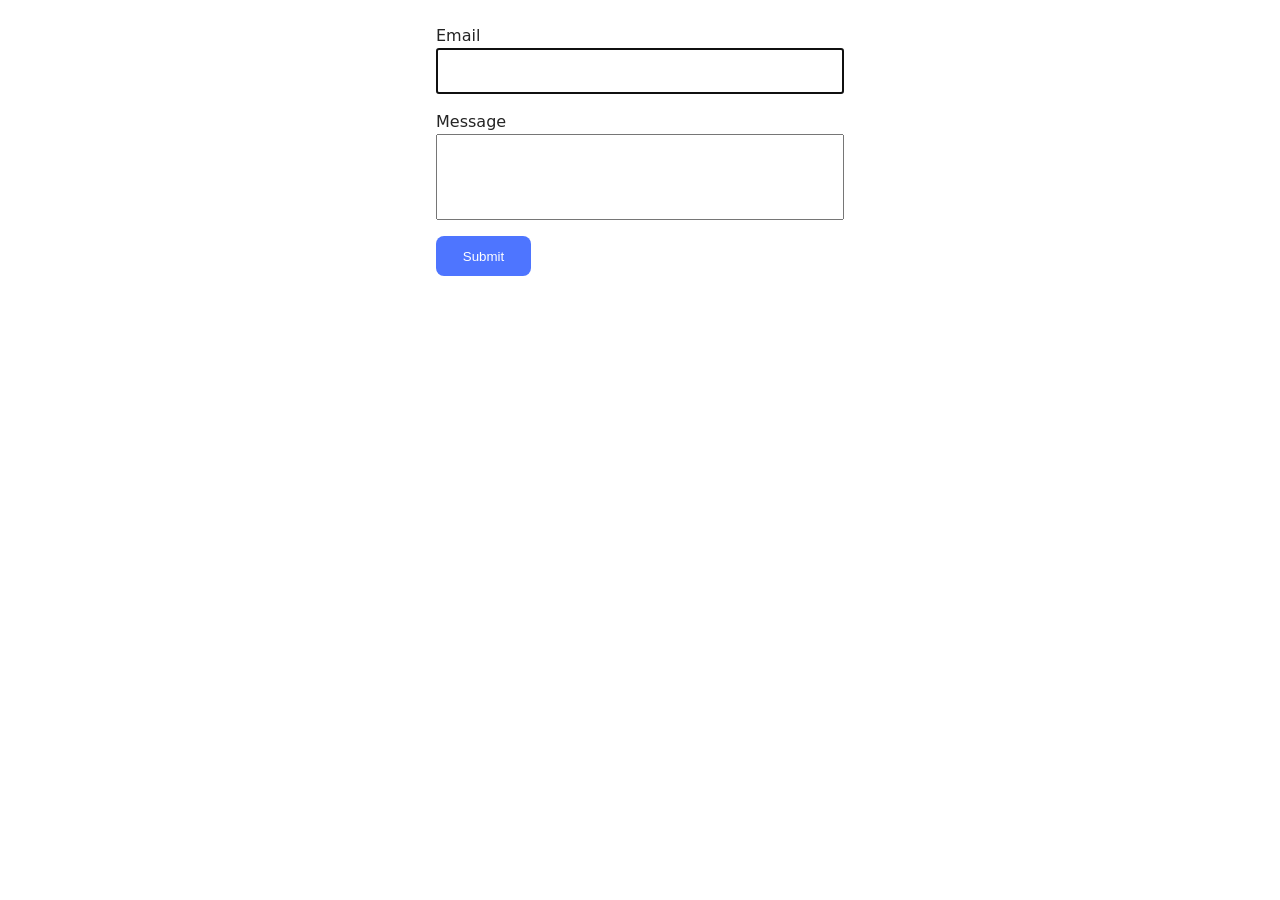
<file: src/2-form.html>
<!DOCTYPE html>
<html lang="en">
  <head>
    <meta charset="UTF-8" />
    <meta http-equiv="X-UA-Compatible" content="IE=edge" />
    <meta name="viewport" content="width=device-width, initial-scale=1.0" />
    <title>Page 3</title>
    <link rel="stylesheet" href="./css/styles.css" />
  </head>
  <body>
    <load
      src="./partials/header.html"
      icon-path="./img/sprite.svg#logo"
      highlight-curr="active"
    />

    <main>
      <form class="feedback-form" autocomplete="off">
        <label class="email-label">
          Email
          <input class="input-email" type="email" name="email" autofocus />
        </label>
        <label class="message-label">
          Message
          <textarea class="input-message" name="message" rows="8"></textarea>
        </label>
        <button class="form-btn" type="submit">Submit</button>
      </form>

    </main>

    <script type="module" src="./js/2-form.js"></script>
  </body>
</html>
</file>
<file: src/css/styles.css>
/**
  |============================
  | include css partials with
  | default @import url()
  |============================
*/
/* Common styles */
@import url('./reset.css');
@import url('./base.css');
@import url('./container.css');
@import url('./animations.css');

/* Sections style */
@import url('./header.css');
@import url('./vite-promo.css');
@import url('./badges.css');
@import url('./back-link.css');
@import url('./footer.css');



.gallery {
  display: flex;
  flex-wrap: wrap;
  margin: 0;
  padding: 0;
  list-style: none;
  width: 1128px;
  gap: 24px;
  margin: 0 auto;
}

.gallery-image {
  display: block;
  width: 360px;
  height: 200px;
}

.feedback-form{
  display: flex;
  flex-direction: column;
  width: 408px;
  height: 296px;
  margin: 0 auto;
  padding: 24px;

}

.email-label,.message-label{
  display: flex;
  flex-direction: column;
  margin-bottom: 16px;
}

.input-email{
  height: 40px;

}

.input-message{
height: 80px;
resize: none;
}

.form-btn{
width: 95px;
height: 40px;
background-color: #4E75FF;
color: #fff;
border: none;
border-radius: 8px;
}
</file>
